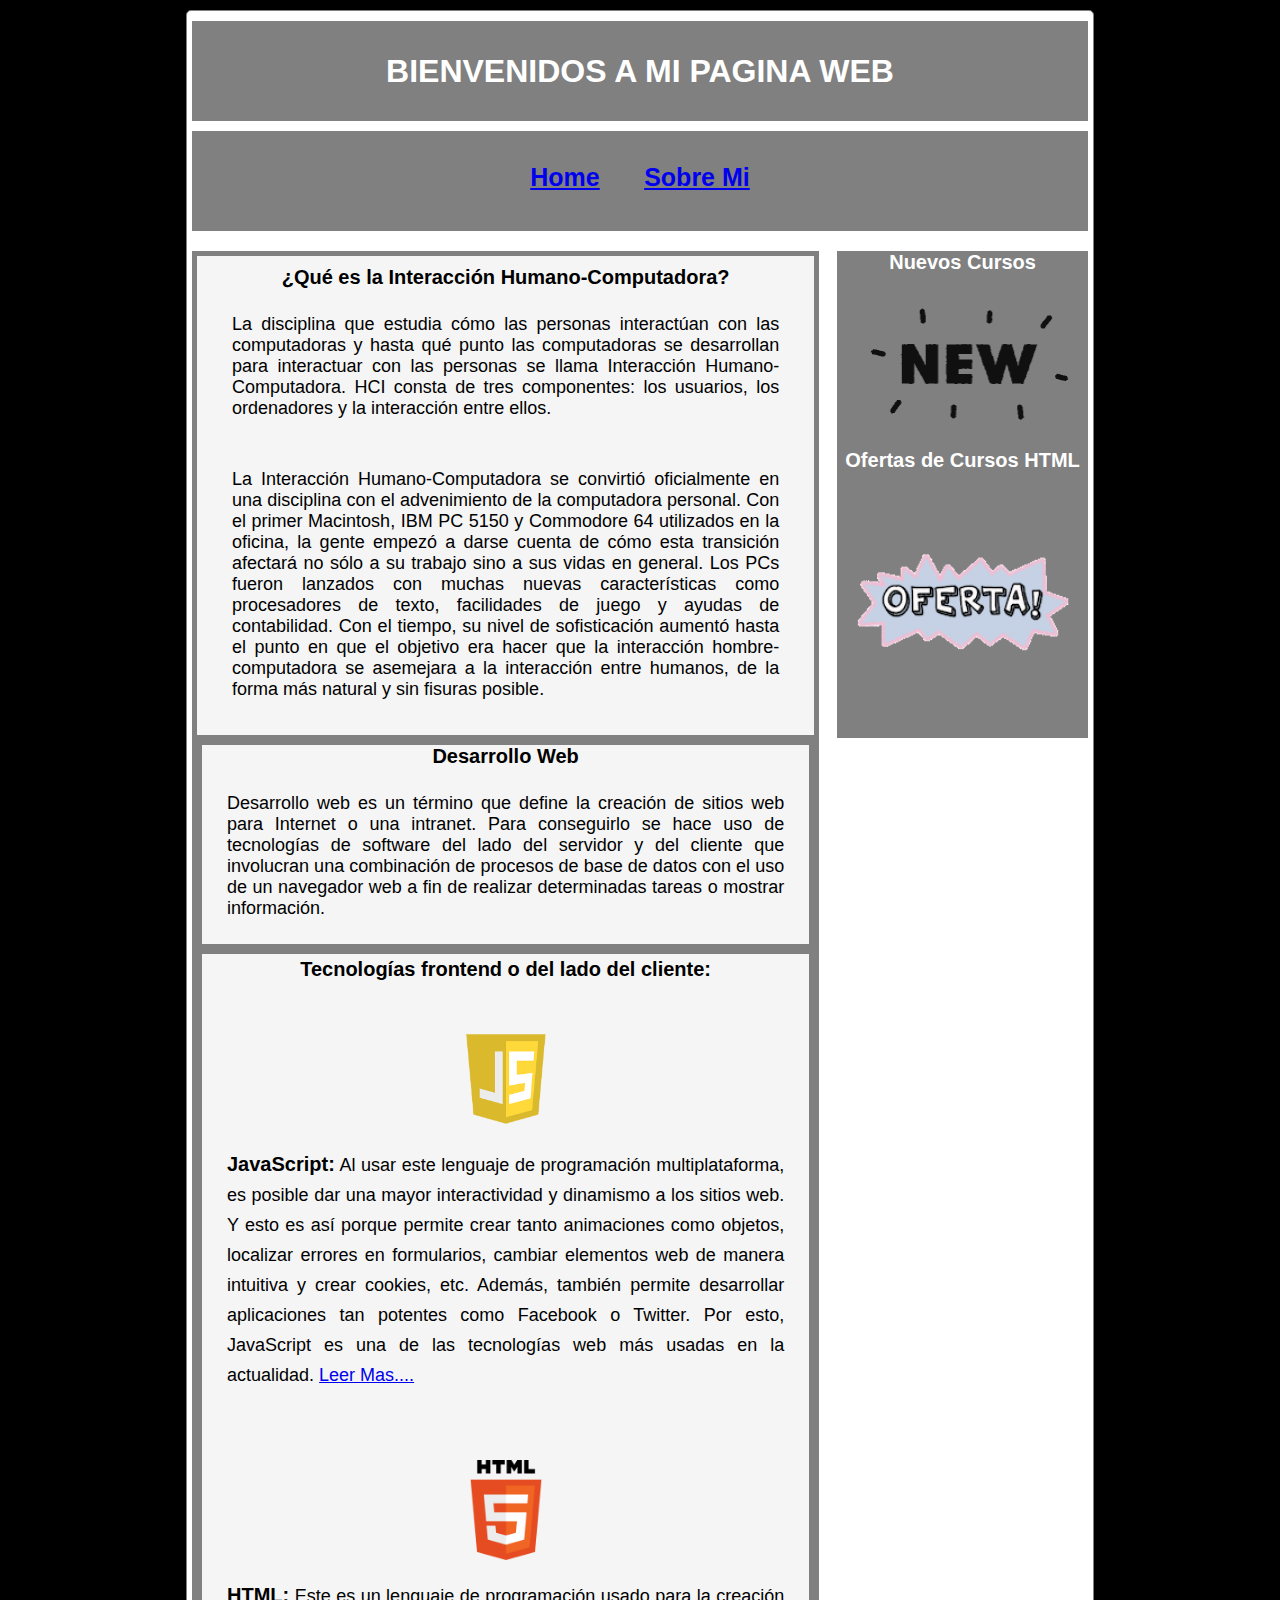
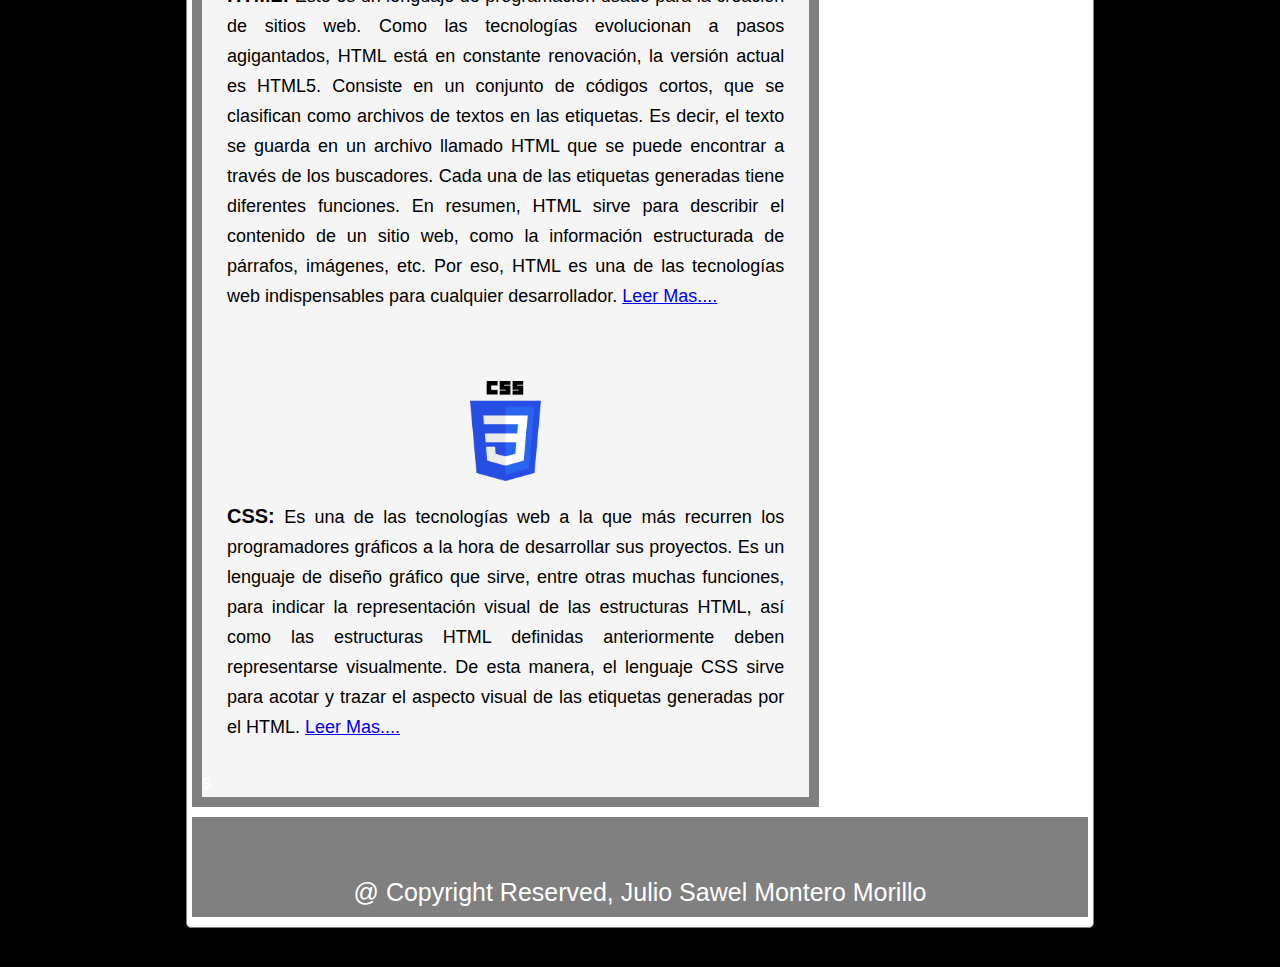
<file: index.html>
<!DOCTYPE html>
<html lang="en">
  <head>
    <meta charset="UTF-8" />
    <meta http-equiv="X-UA-Compatible" content="IE=edge" />
    <meta name="viewport" content="width=device-width, initial-scale=1.0" />
    <title>HTML Y CSS INTRO</title>
    <meta name="author" content="ING. JUANCITO PEÑA" />
    <meta
      name="”description”"
      content="MAQUETACION BASICA Y SEMANTICA DE HTML5 Y CSS3"
    />
    <meta
      name="”keywords”"
      content="MATERIA INTERACCION HUMANO COMPUTADOR-USABILIAD DE LA WEB"
    />
    <link rel="stylesheet" href="style.css" />
  </head>
  <body>
    <!--CONTENDERO PRINCIPAL DE MI PAGINA-->
    <div class="container">
      <!--ENCABEZADO-->
      <header>
        <h1>BIENVENIDOS A MI PAGINA WEB</h1>
      </header>
      <!--NAVEGACION-->
      <nav>
        <ul>
          <li><a href="index.html">Home</a></li>
          <li><a href="me.html">Sobre Mi</a></li>

        </ul>
      </nav>
      <!--SECCION DEL SECTION Y ARTICULOS-->
      <section id="contenido">
        <article class="parrafo">
          <h2>¿Qué es la Interacción Humano-Computadora?</h2>
          <p>
            La disciplina que estudia cómo las personas interactúan con las
            computadoras y hasta qué punto las computadoras se desarrollan para
            interactuar con las personas se llama Interacción
            Humano-Computadora. HCI consta de tres componentes: los usuarios,
            los ordenadores y la interacción entre ellos.
          </p>
          <p>
            La Interacción Humano-Computadora se convirtió oficialmente en una
            disciplina con el advenimiento de la computadora personal. Con el
            primer Macintosh, IBM PC 5150 y Commodore 64 utilizados en la
            oficina, la gente empezó a darse cuenta de cómo esta transición
            afectará no sólo a su trabajo sino a sus vidas en general. Los PCs
            fueron lanzados con muchas nuevas características como procesadores
            de texto, facilidades de juego y ayudas de contabilidad. Con el
            tiempo, su nivel de sofisticación aumentó hasta el punto en que el
            objetivo era hacer que la interacción hombre-computadora se
            asemejara a la interacción entre humanos, de la forma más natural y
            sin fisuras posible.
          </p>
        </article>

        <article class="parrafo1">
          <h2>Desarrollo Web</h2>
          <p>
            Desarrollo web es un término que define la creación de sitios web
            para Internet o una intranet. Para conseguirlo se hace uso de
            tecnologías de software del lado del servidor y del cliente que
            involucran una combinación de procesos de base de datos con el uso
            de un navegador web a fin de realizar determinadas tareas o mostrar
            información.
          </p>
        </article>
        <article class="parrafo2">
          <h2>Tecnologías frontend o del lado del cliente:</h2>

          <p>
            <img src="imagenes/java.png" class="img-hjc" alt="JAVASCRIPT">
            <strong>JavaScript:</strong> Al usar este lenguaje de programación
            multiplataforma, es posible dar una mayor interactividad y dinamismo
            a los sitios web. Y esto es así porque permite crear tanto
            animaciones como objetos, localizar errores en formularios, cambiar
            elementos web de manera intuitiva y crear cookies, etc. Además,
            también permite desarrollar aplicaciones tan potentes como Facebook
            o Twitter. Por esto, JavaScript es una de las tecnologías web más
            usadas en la actualidad.
            <a href="https://es.wikipedia.org/wiki/JavaScript" target="_blank" >Leer Mas....</a>
          </p>
          <p>
            <img src="imagenes/html.png" class="img-hjc"  alt="HTML">
            <strong>HTML:</strong> Este es un lenguaje de programación usado para
            la creación de sitios web. Como las tecnologías evolucionan a pasos
            agigantados, HTML está en constante renovación, la versión actual es
            HTML5. Consiste en un conjunto de códigos cortos, que se clasifican
            como archivos de textos en las etiquetas. Es decir, el texto se
            guarda en un archivo llamado HTML que se puede encontrar a través de
            los buscadores. Cada una de las etiquetas generadas tiene diferentes
            funciones. En resumen, HTML sirve para describir el contenido de un
            sitio web, como la información estructurada de párrafos, imágenes,
            etc. Por eso, HTML es una de las tecnologías web indispensables para
            cualquier desarrollador.
            <a href="https://es.wikipedia.org/wiki/HTML5" target="_blank" >Leer Mas....</a>
            
          </p>
          <p>
            <img src="imagenes/css.png" class="img-hjc"  alt="CSS">
            <strong>CSS:</strong> Es una de las tecnologías web a la que más recurren los
            programadores gráficos a la hora de desarrollar sus proyectos. Es un
            lenguaje de diseño gráfico que sirve, entre otras muchas funciones,
            para indicar la representación visual de las estructuras HTML, así
            como las estructuras HTML definidas anteriormente deben
            representarse visualmente. De esta manera, el lenguaje CSS sirve
            para acotar y trazar el aspecto visual de las etiquetas generadas
            por el HTML.
            <a href="https://es.wikipedia.org/wiki/Hoja_de_estilos_en_cascada" target="_blank" >Leer Mas....</a>
          </p>s
        </article>
      </section>

 
      <aside>
        <h2>Nuevos Cursos</h2>  
        <a href="https://www.udemy.com/course/desarrollo-web-completo-con-html5-css3-js-php-y-mysql/"  target="_blank">
            <img src="imagenes/new.gif" alt="Nuevos">
        </a>

        <h2>Ofertas de Cursos HTML</h2>  
       <a href="https://www.udemy.com/course/desarrollo-web-completo-con-html5-css3-js-php-y-mysql/"  target="_blank">
        <img src="imagenes/oferta.gif" alt="Oferta">
       </a>


      </aside>
      <!--FIN DE LA SECCION DEL ASIDE -->

      <!--PARA LIMPIAR LO FLOTADO EN MI PAGINA O ELEMENTO-->
      <div class="clearfix"></div>

      <!--FOOTER O PIE DE PAGINA-->

      <footer>
        <p>@ Copyright Reserved, Julio Sawel Montero Morillo </p>
      </footer>

      <!--FIN FOOTER O PIE DE PAGINA-->

    </div>
  </body>
</html>
</file>
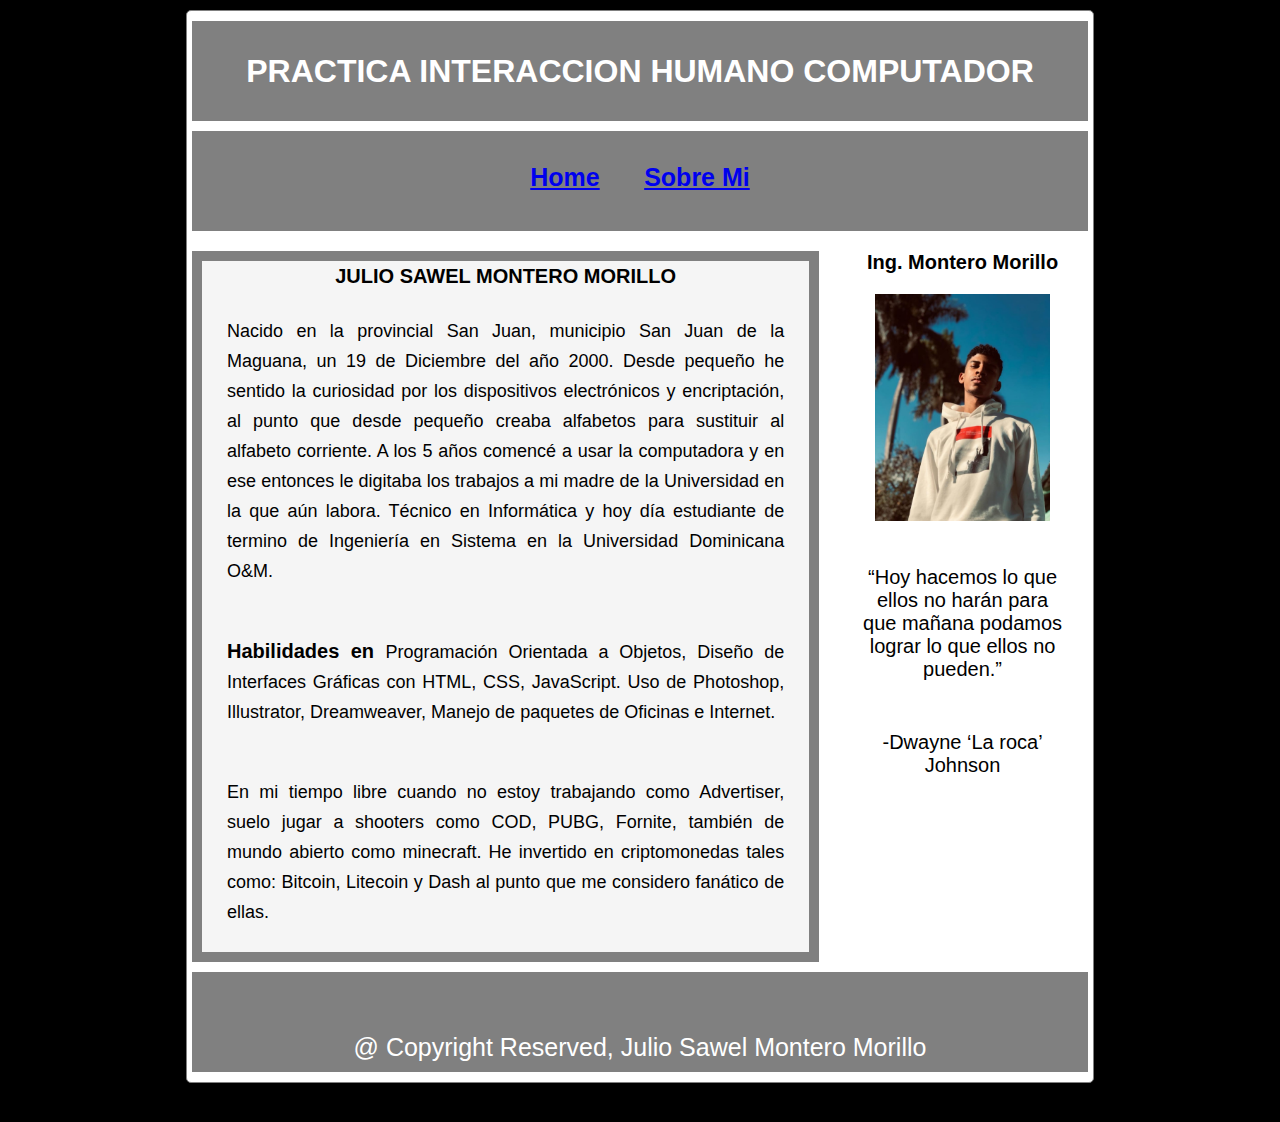
<file: me.html>
<!DOCTYPE html>
<html lang="en">
  <head>
    <meta charset="UTF-8" />
    <meta http-equiv="X-UA-Compatible" content="IE=edge" />
    <meta name="viewport" content="width=device-width, initial-scale=1.0" />
    <title>HTML Y CSS INTRO</title>
    <meta name="author" content="ING. JUANCITO PEÑA" />
    <meta
      name="”description”"
      content="MAQUETACION BASICA Y SEMANTICA DE HTML5 Y CSS3"
    />
    <meta
      name="”keywords”"
      content="MATERIA INTERACCION HUMANO COMPUTADOR-USABILIAD DE LA WEB"
    />
    <link rel="stylesheet" href="style.css" />
  </head>
  <body>

    <!--CONTENDERO PRINCIPAL DE MI PAGINA-->
    <div class="container">

      <!--ENCABEZADO-->

      <header>
        <h1>PRACTICA INTERACCION HUMANO COMPUTADOR</h1>
      </header>
      <!--NAVEGACION-->
      <nav>
        <ul>
          <li><a href="index.html">Home</a></li>
          <li><a href="me.html">Sobre Mi</a></li>

        </ul>
      </nav>
      <!--SECCION DEL SECTION Y ARTICULOS-->

      <section id="contenido">
        <article class="descripcion">
          <h2 class="nombre">JULIO SAWEL MONTERO MORILLO</h2>
          <p>
            Nacido en la provincial San Juan, municipio San Juan de la Maguana, un 19 de Diciembre del año 2000. 
            Desde pequeño he sentido la curiosidad por los dispositivos electrónicos y encriptación, al punto 
            que desde pequeño creaba alfabetos para sustituir  al alfabeto corriente. A los 5 años comencé a usar
             la computadora y en ese entonces le digitaba los trabajos a mi madre de la Universidad en la que aún labora. 
             Técnico en Informática y hoy día estudiante de termino de Ingeniería en Sistema en la Universidad Dominicana O&M.
          </p>
          <p>
           <strong> Habilidades en </strong> Programación Orientada a Objetos, Diseño de Interfaces Gráficas con HTML, CSS, JavaScript. Uso de 
            Photoshop, Illustrator, Dreamweaver, Manejo de paquetes de Oficinas e Internet.
          </p>
          <p>
            En mi tiempo libre cuando no estoy trabajando como Advertiser, suelo jugar a shooters como COD, PUBG, Fornite, también de
             mundo abierto como minecraft. He invertido en criptomonedas tales como: Bitcoin, Litecoin y Dash al punto que me considero 
             fanático de ellas.
          </p>

        </article>
      </section>


      <aside class="aside">
          <strong>Ing. Montero Morillo</strong>
        <img class="foto" src="imagenes/foto.jpeg" alt="Julio Sawel Montero Morillo" />
        <p class="motivaciones">
            “Hoy hacemos lo que ellos no harán para que mañana podamos lograr lo que ellos no pueden.”
           
        </p>
        <p class="motivaciones">
            -Dwayne ‘La roca’ Johnson
        </p>
      </aside>


      <!--PARA LIMPIAR LO FLOTADO EN MI PAGINA O ELEMENTO-->
      <div class="clearfix"></div>

      <!--FOOTER O PIE DE PAGINA-->

      <footer>
        <p> @ Copyright Reserved, Julio Sawel Montero Morillo </p>
      </footer>

      <!--FIN FOOTER O PIE DE PAGINA-->

    </div>
  </body>
</html>
</file>
<file: style.css>
*{
    margin: 0px;
    padding: 0px;
}


body{
    text-align: center;
    font-family:Arial, Helvetica, sans-serif;
    background-color: black;
}


.container{
    width: 70%;
    height: 100%;
    margin:0px auto;
    border-radius: 5px;
    border: 1px solid gray;
    padding-left: 5px;
    padding-right: 5px;
    background-color:#FFFFFF;
    margin-top: 10px;
    margin-bottom: 10px;
    text-decoration: none;
}


header{
    color: white;
    text-align: center;
    background-color: gray;
    width: 100%;
    height: 100px;
    line-height: 100px ;
    margin-top: 10px;
    margin-bottom: 10px; 

}


nav{
    width: 100%;
    height: 100px;
    background-color:gray;
    line-height: 100px;
    text-align: center;
    margin-top: 10px;
    margin-bottom: 10px;
}


nav ul li{
    display: inline-block;
    list-style: none;
    padding: 10px;
    margin: 10px;
    line-height:50% ;
    font-size: 25px;
    font-weight: bold;
    font-family: Arial, Helvetica, sans-serif;

    
    
}



#contenido{
    width: 70%;
    height:100%;
    background-color: gray;
    float: left;
    margin-top: 10px;
    margin-right: 10px;
  
}


#contenido h2{
    font-size:20px;
    text-align: center;
    color: black;
    background-color: whitesmoke;

}


.parrafo{
    font-size: 25px;
    text-align: justify;
    color: black;
    margin:5px;
    background-color: whitesmoke;
    padding: 10px;
}

p{
    font-size: 18px;
    text-align: justify;
    color: black;
     margin: 25px, 1px, 25px ,1px;
     padding: 25px;
}

.foto{
    width: 70%;
    height: auto;
   margin-left: auto;
   padding-right: auto;
}
.motivaciones{

    font-size: 20px;
    text-align: center;

}


.parrafo1{
    font-size: 18px;
    text-align: justify;
      color: white;
    background-color: whitesmoke;
    margin:10px;
}


.parrafo2{
    font-size: 20px;
    text-align: justify;
    line-height: 30px;
    color: white;
    background-color: whitesmoke;
    margin:10px;
}
.descripcion{
    font-size: 20px;
    text-align: justify;
    line-height: 30px;
    color: white;
    background-color: whitesmoke;
    margin:10px;
}
img{
    display:block;
    width: 90%;
    height: auto;
    margin: 10px;
    padding: 10px;
    margin-left: auto;
    margin-right: auto;

}

.img-hjc {
height: 100px;
width: auto;
}


aside{
    width: 28%;
    height: auto;
    background-color: grey;
    float: right;
    margin-top: 10px;
}


aside h2{
    font-size:20px;
    text-align: center;

    color: white;

}

.aside{
    background-color: transparent;
}

.clearfix{
    clear: both;
}


footer{
    width: 100%;
    height: 100px;
    background-color: gray;
    line-height: 100px;
    text-align: center;
    margin-top: 10px;
    margin-bottom: 10px;
    
}

footer p{

    color: white;
    font-size:25px;
    text-align: center;
    line-height: 100px;
}
strong{
    font-size: 20px;
}
</file>
